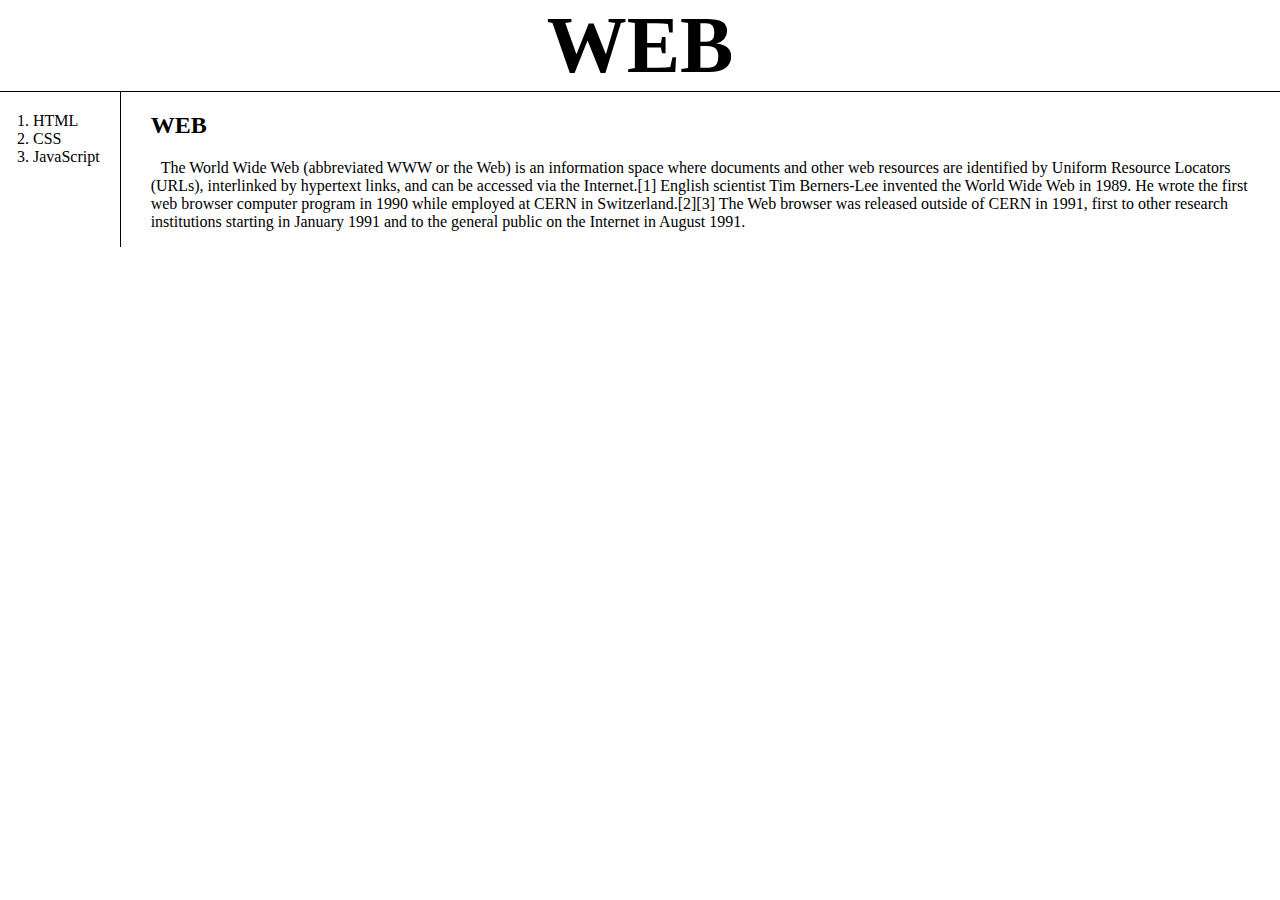
<file: index.html>
<!doctype html>
<html>

<head>
  <title>WEB - CSS</title>
  <meta charset="utf-8">
  <link rel="stylesheet" href="./style.css">
</head>

<body>
  <h1><a href="index.html" class="title">WEB</a></h1>
  <div id="grid">
    <ol>
      <li><a href="1.html">HTML</a></li>
      <li><a href="2.html">CSS</a></li>
      <li><a href="3.html">JavaScript</a></li>
    </ol>
    <div id="article">
      <h2>WEB</h2>
      <p>The World Wide Web (abbreviated WWW or the Web) is an information space where documents and other web resources
        are
        identified by Uniform Resource Locators (URLs), interlinked by hypertext links, and can be accessed via the
        Internet.[1] English scientist Tim Berners-Lee invented the World Wide Web in 1989. He wrote the first web
        browser
        computer program in 1990 while employed at CERN in Switzerland.[2][3] The Web browser was released outside of
        CERN
        in 1991, first to other research institutions starting in January 1991 and to the general public on the Internet
        in
        August 1991.
      </p>
    </div>
  </div>
</body>

</html>
</file>
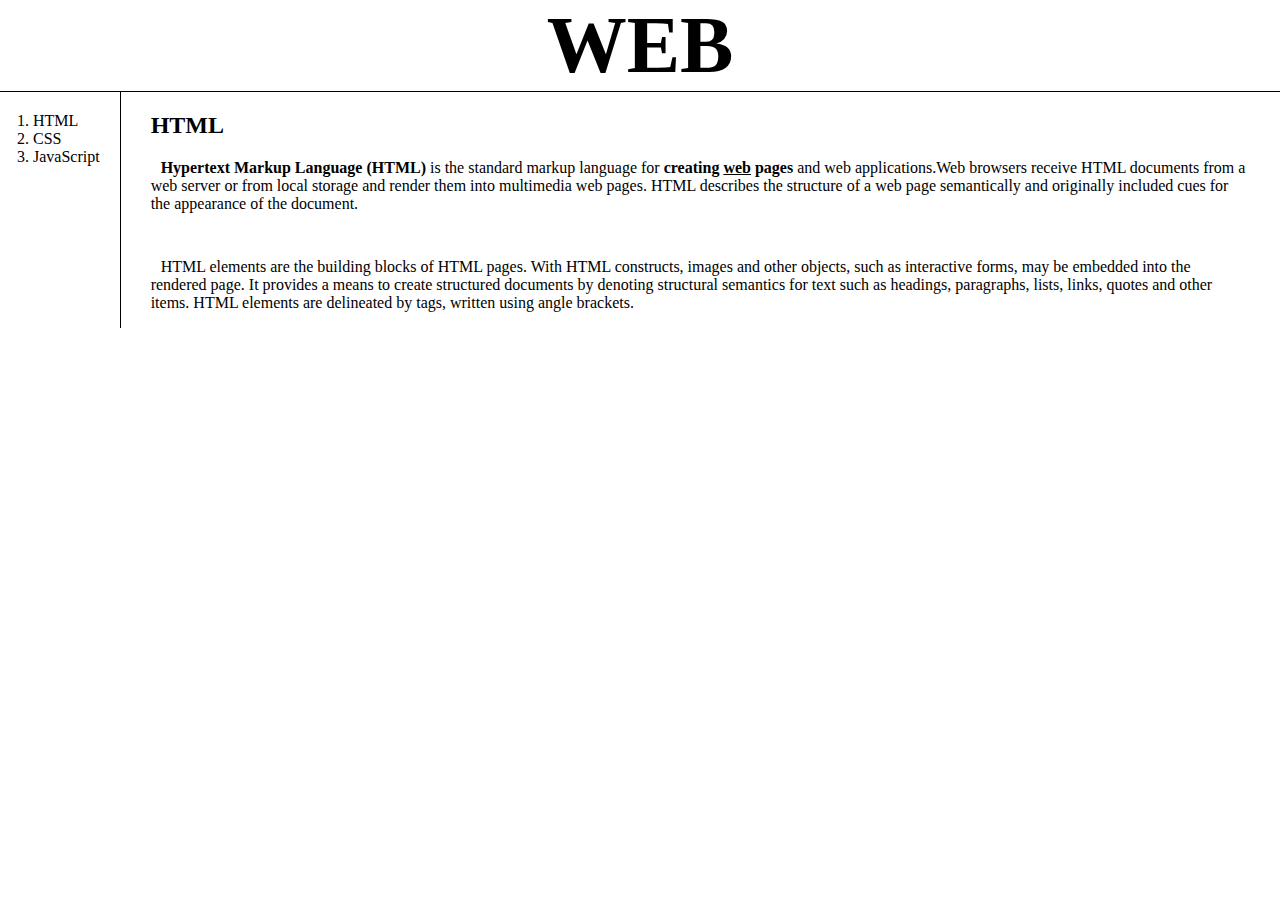
<file: 1.html>
<!doctype html>
<html>

<head>
  <title>WEB - CSS</title>
  <meta charset="utf-8">
  <link rel="stylesheet" href="./style.css">
</head>

<body>
  <h1><a href="index.html" class="title">WEB</a></h1>
  <div id="grid">
    <ol>
      <li><a href="1.html">HTML</a></li>
      <li><a href="2.html">CSS</a></li>
      <li><a href="3.html">JavaScript</a></li>
    </ol>
    <div id="article">
      <h2>HTML</h2>
      <p><a href="https://www.w3.org/TR/html5/" target="_blank" title="html5 speicification">Hypertext Markup Language
          (HTML)</a> is the standard markup language for <strong>creating <u>web</u> pages</strong> and web
        applications.Web
        browsers receive HTML documents from a web server or from local storage and render them into multimedia web
        pages.
        HTML describes the structure of a web page semantically and originally included cues for the appearance of the
        document.
      </p>
      <p style="margin-top:45px;">HTML elements are the building blocks of HTML pages. With HTML constructs, images and
        other objects, such as interactive forms, may be embedded into the rendered page. It provides a means to create
        structured documents by denoting structural semantics for text such as headings, paragraphs, lists, links,
        quotes
        and other items. HTML elements are delineated by tags, written using angle brackets.
      </p>
    </div>
  </div>
</body>
</file>
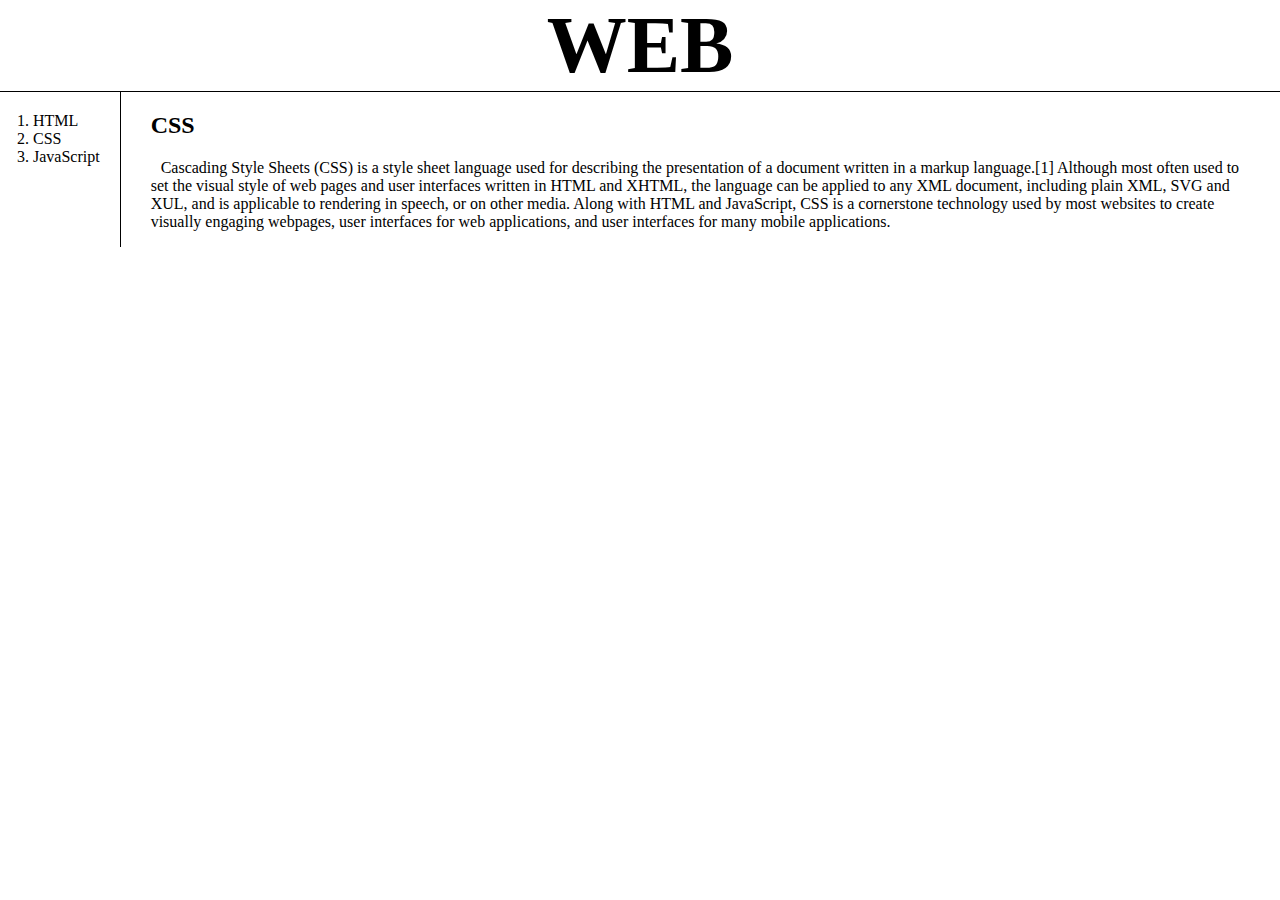
<file: 2.html>
<!doctype html>
<html>

<head>
  <title>WEB - CSS</title>
  <meta charset="utf-8">
  <link rel="stylesheet" href="./style.css">
</head>

<body>
  <h1><a href="index.html" class="title">WEB</a></h1>
  <div id="grid">
    <ol>
      <li><a href="1.html">HTML</a></li>
      <li><a href="2.html">CSS</a></li>
      <li><a href="3.html">JavaScript</a></li>
    </ol>
    <div id="article">
      <h2>CSS</h2>
      <p>
         Cascading Style Sheets (CSS) is a style sheet language used for describing the presentation of a document
        written in a markup language.[1] Although most often used to set the visual style of web pages and user
        interfaces written in HTML and XHTML, the language can be applied to any XML document, including plain XML, SVG
        and XUL, and is applicable to rendering in speech, or on other media. Along with HTML and JavaScript, CSS is a
        cornerstone technology used by most websites to create visually engaging webpages, user interfaces for web
        applications, and user interfaces for many mobile applications.
      </p>
    </div>
  </div>
</body>

</html>
</file>
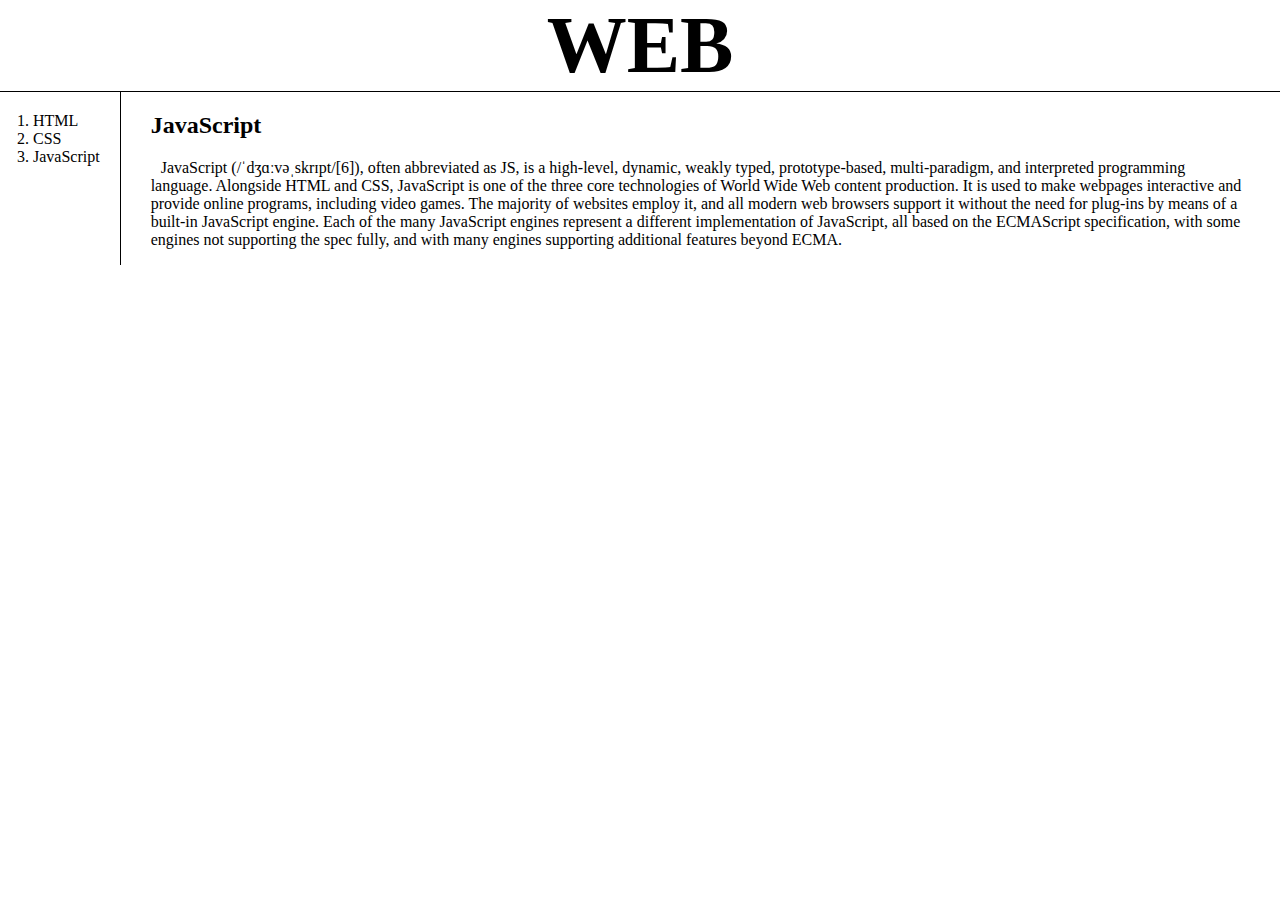
<file: 3.html>
<!doctype html>
<html>

<head>
  <title>WEB - JavaScript</title>
  <meta charset="utf-8">
  <link rel="stylesheet" href="./style.css">
</head>

<body>
  <h1><a href="index.html" class="title">WEB</a></h1>
  <div id="grid">
    <ol>
      <li><a href="1.html">HTML</a></li>
      <li><a href="2.html">CSS</a></li>
      <li><a href="3.html">JavaScript</a></li>
    </ol>
    <div id="article">
      <h2>JavaScript</h2>
      <p>
        JavaScript (/ˈdʒɑːvəˌskrɪpt/[6]), often abbreviated as JS, is a high-level, dynamic, weakly typed,
        prototype-based, multi-paradigm, and interpreted programming language. Alongside HTML and CSS, JavaScript is one
        of the three core technologies of World Wide Web content production. It is used to make webpages interactive and
        provide online programs, including video games. The majority of websites employ it, and all modern web browsers
        support it without the need for plug-ins by means of a built-in JavaScript engine. Each of the many JavaScript
        engines represent a different implementation of JavaScript, all based on the ECMAScript specification, with some
        engines not supporting the spec fully, and with many engines supporting additional features beyond ECMA.
      </p>
    </div>
  </div>
</body>
</html>
</file>
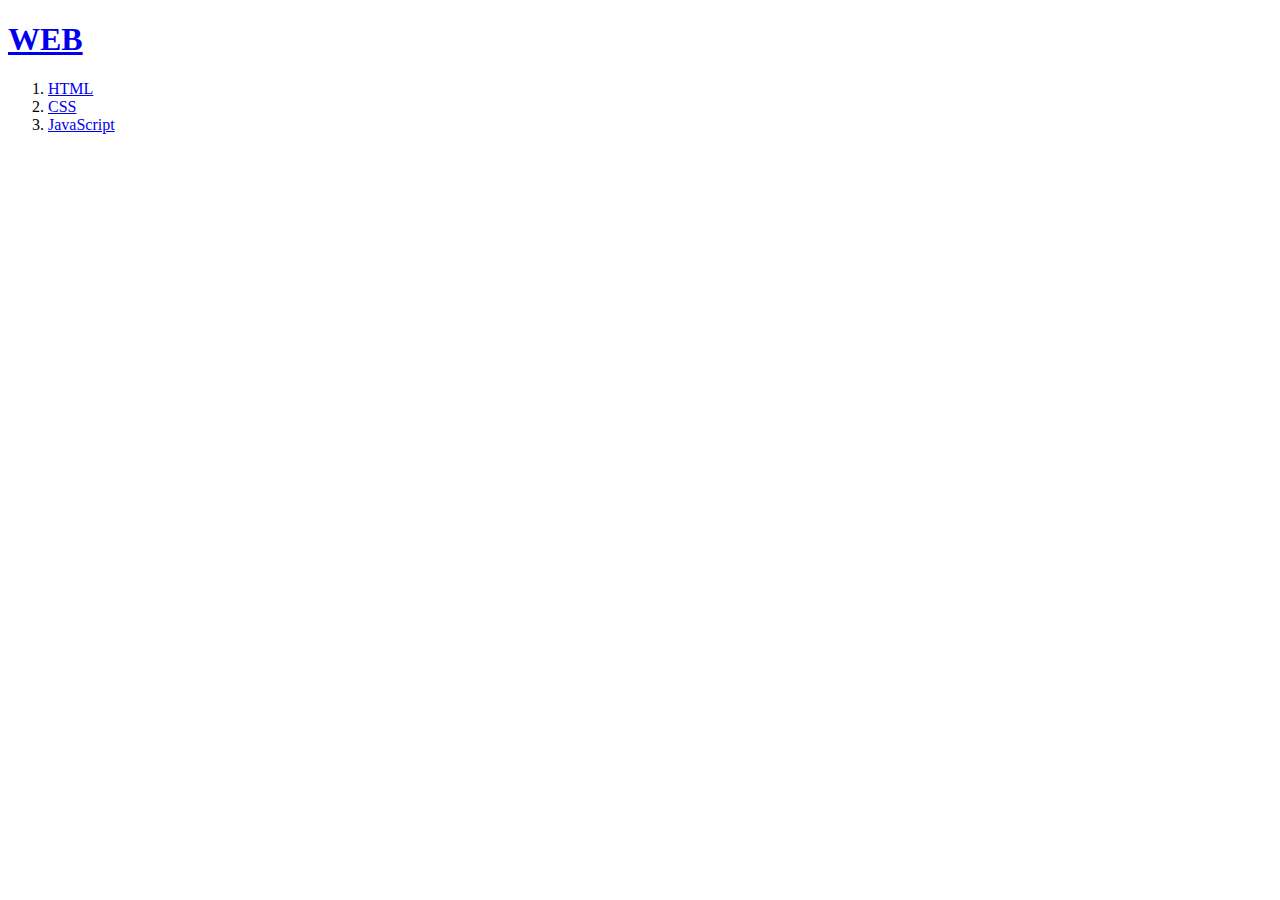
<file: table.html>
<!doctype html>
<html>

<head>
  <title>WEB1 - Welcome</title>
  <meta charset="utf-8">
</head>

<body>
  <h1><a href="index.html" target="_top">WEB</a></h1>
  <ol>
    <li><a href="1.html" target="_top">HTML</a></li>
    <li><a href="2.html" target="_top">CSS</a></li>
    <li><a href="3.html" target="_top">JavaScript</a></li>
  </ol>
</body>

</html>
</file>
<file: style.css>
body {
    margin: 0;
}

a {
    color: black;
    text-decoration: none;
}

h1 {
    text-align: center;
    border-width: 0px;
    margin: 0px;
    border-bottom: 1px black solid;
    font-size: 5rem;
}


#grid {
    display: grid;
    grid-template-columns: min-content 1fr;
}

#grid ol {
    border-right: 1px black solid;
    margin: 0;
    padding: 20px;
    padding-left: 33px;
}

#article {
    margin: 0;
    margin-left: 30px;
    margin-right: 30px;
}

#article p {
    text-indent: 10px;
}

#article a {
    font-weight: bold;
}
</file>
